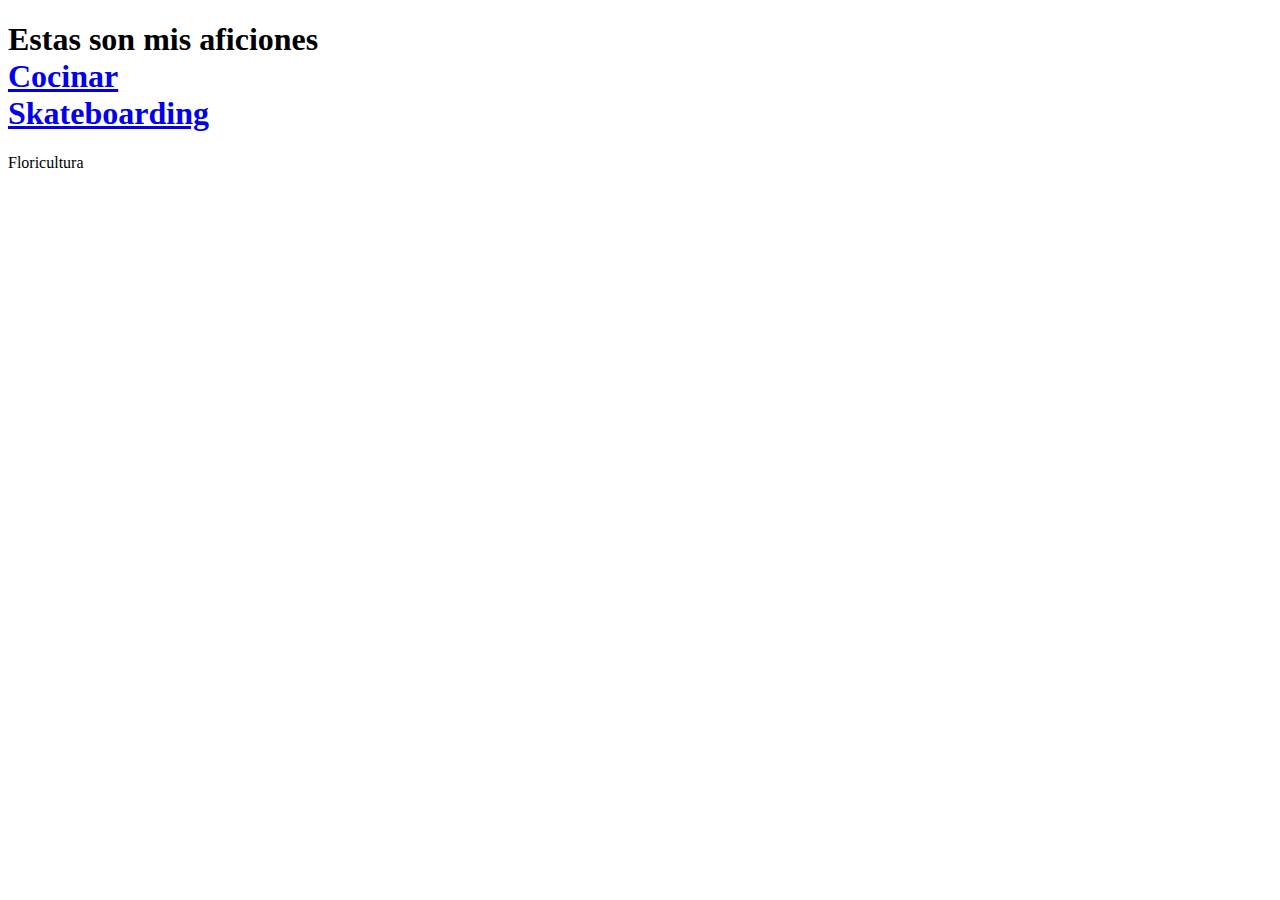
<file: aficiones.html>
<!DOCTYPE html>
<html lang="en" dir="ltr">
  <head>
    <meta charset="utf-8">
    <title></title>
  </head>
  <body>
    <h1>Estas son mis aficiones <li><a href="https://canalcocina.es" target=_"blank">Cocinar</a></li>
                                <li><a href="https://www.youtube.com/watch?v=UOjVOQWWPNQ" target=_"blank">Skateboarding</a></li></h1></h
  </ul>                         <li>Floricultura</li>
<hr"volver"></hr>
  </body>
</html>
</file>
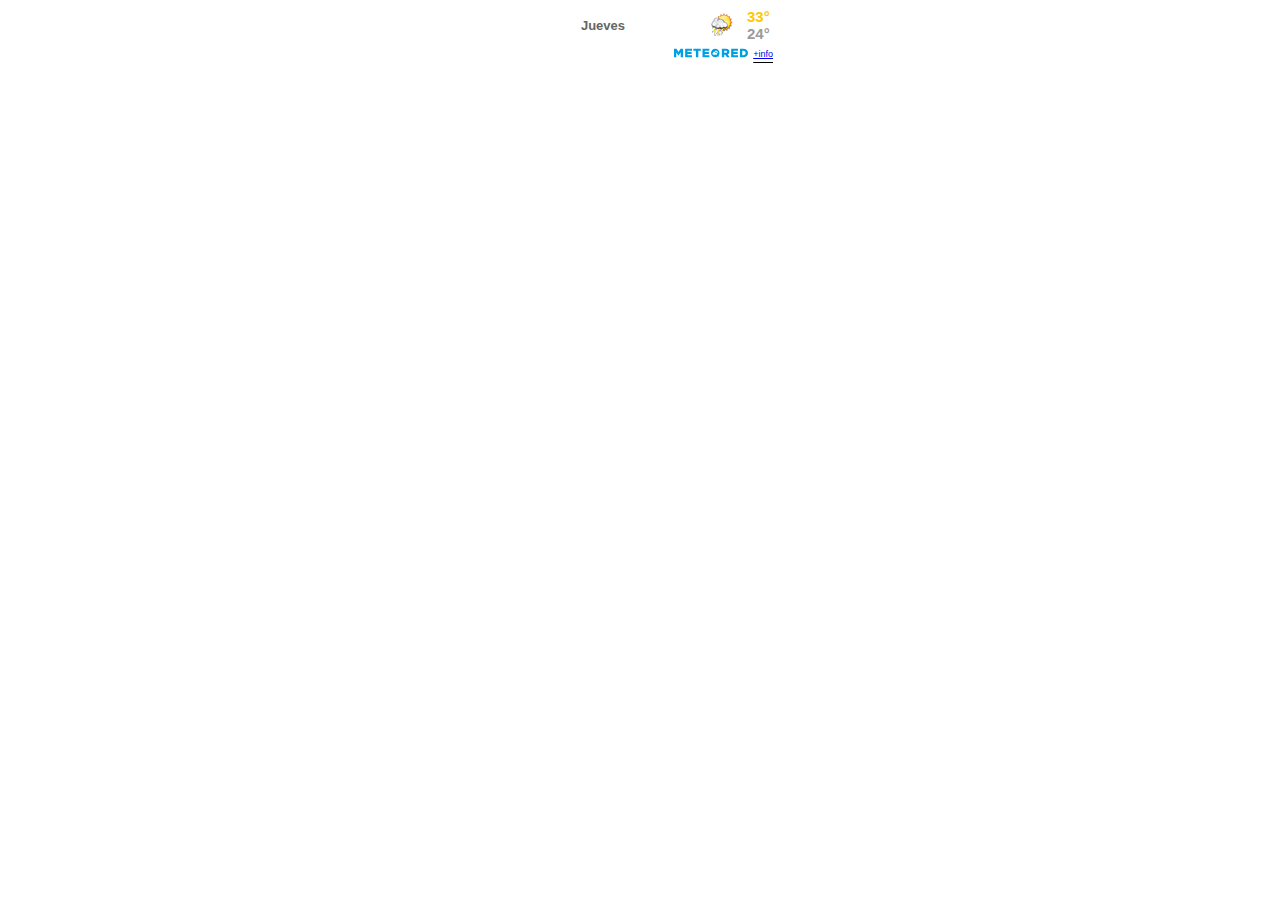
<file: Imagenes/Edicto departamento judicial de Caazapá_files/66304cb31b3f691eb7e95d6735aaa2d8.html>
<!-- saved from url=(0062)https://www.tiempo.com/getwid/66304cb31b3f691eb7e95d6735aaa2d8 -->
<html><head><meta http-equiv="Content-Type" content="text/html; charset=UTF-8"> <title>El Tiempo en Asunción p-10 i-17</title> <meta name="keywords" content="El Tiempo en Asunción"> <meta name="description" content="El Tiempo en Asunción">  <meta content="es" name="lang"> <meta name="robots" content="noindex,follow"> <meta content="no-cache" http-equiv="Cache-Control"> <style type="text/css">body#BwG { margin: 0; padding: 0; font-family: Roboto, serif; } img { border: none; } .wP10 .titleA { display: none; }.wP10:hover .titleA { display: block; font-size: 9px; font-weight: 500; float:left; text-align: left; padding:5px 0 0 5px; z-index: 2; width: 89px; } </style> </head> <body id="BwG" style="background-color:#FFFFFF;"> <div id="father"> <table align="center" class="widget wP10" width="300px"> <tbody><tr> <td style="background-color:#FFFFFF;color:#656565;font-family:Arial;font-size:12px;"> <table class="fondo"> <tbody><tr> <td id="webwid" colspan="3" style="max-width:300px;margin:0 auto;color:#656565;text-align:center;width:300px;"> <table class="fondo" width="100%" align="center"> <tbody><tr> <td align="center" style="padding:0;margin:0;border:0;"><b style="color:#656565;font-size:13px;">Jueves</b></td> <td style="padding:0;margin:0;border:0;width:35px;"><img src="./pq11.png" alt="Intervalos nubosos con chubascos tormentosos"></td> <td style="padding:0;margin:0;border:0; width:35px;height35px;font-family:Arial;font-size:15px;font-weight:bold;"><span style="color:#FFC702;">33°</span><br><span style="color:#9B9B9B;">24°</span></td> </tr> <tr> <td colspan="3" align="right" style="font-size:9px;padding-right:6px;"> <span class="titleA">tiempo.com</span> <svg xmlns="http://www.w3.org/2000/svg" width="74px" height="16px" viewBox="0 0 200 23"><g fill="#009EE2" fill-rule="evenodd"><path d="M143.3 8.2c0-1.8-1.3-2.7-3.4-2.7h-4.2V11h4.2c2.2 0 3.4-1 3.4-2.7zm7.2 14.8h-7.4l-4.6-7h-2.8v7h-6.4V0h11c3.4 0 5.9 1 7.4 2.5 1.4 1.3 2 3 2 5.4 0 3.5-1.8 5.9-4.7 7l5.5 8.1zm43-11.5c0-3.7-2.6-5.8-6.4-5.8h-2.6v11.6h2.6c3.8 0 6.4-2 6.4-5.8zm6.5 0c0 6.6-4.8 11.5-13.1 11.5h-8.7V0h8.8c8.2 0 13 4.7 13 11.4zm-39 2.4h11V9h-11V5.4H173V0h-18.5v23h18.7v-5.4h-12.4v-3.7zM12.1 9L6.7 0H0v23h6.2V9.9l6 8.9 5.9-9V23h6.3V0h-6.7l-5.5 8.9zm40.2-3.3h7V23h6.3V5.6h6.9V0H52.4v5.6zm31 8.3h11V9h-11V5.4h12.1V0H77v23h18.7v-5.4H83.3v-3.7zm-47 3.7h12.4V23H30.2V0h18.4v5.4H36.5V9h11v5h-11v3.7z"></path><path d="M118.4 20.4l3.9 1-1.2-4a15 15 0 0 1-2.7 3z"></path><path d="M111.5 23a11.5 11.5 0 1 1 0-23 11.5 11.5 0 0 1 0 23zm7-11.6l-.7-1.4 1-1.3-1.5-.8.2-1.6h-1.7l-.6-1.5-1.5.8-1.3-1-.8 1.5-1.6-.2v1c1.2.3 2.1 1 2.7 2.1 1 0 1.8.5 2.4 1.2 1 .1 2 .7 2.6 1.5l.9-.3zm-3.7 4.5c1.1 0 2-1 2-2 0-1.8-1-2.1-2-2.1h-.6l-.3-.6c-.3-.4-.7-.6-1.3-.6-.3 0-.6 0-1 .2v-.4a2.8 2.8 0 0 0-2.9-2.2h-.2a2.7 2.7 0 0 0-2.5 2.6v.4a1 1 0 0 0-.4 0c-1 .3-1.8 1.3-1.8 2.4 0 1.2 1.2 2.2 2.4 2.3h8.6z"></path></g></svg> <u><a href="https://www.tiempo.com/asuncion.htm" title="El Tiempo en Asunción" target="_blank" style="vertical-align: super; padding: 0 3px;">+info</a></u></td> </tr> </tbody></table> </td> </tr> </tbody></table> </td></tr></tbody></table> </div> </body></html>
</file>
